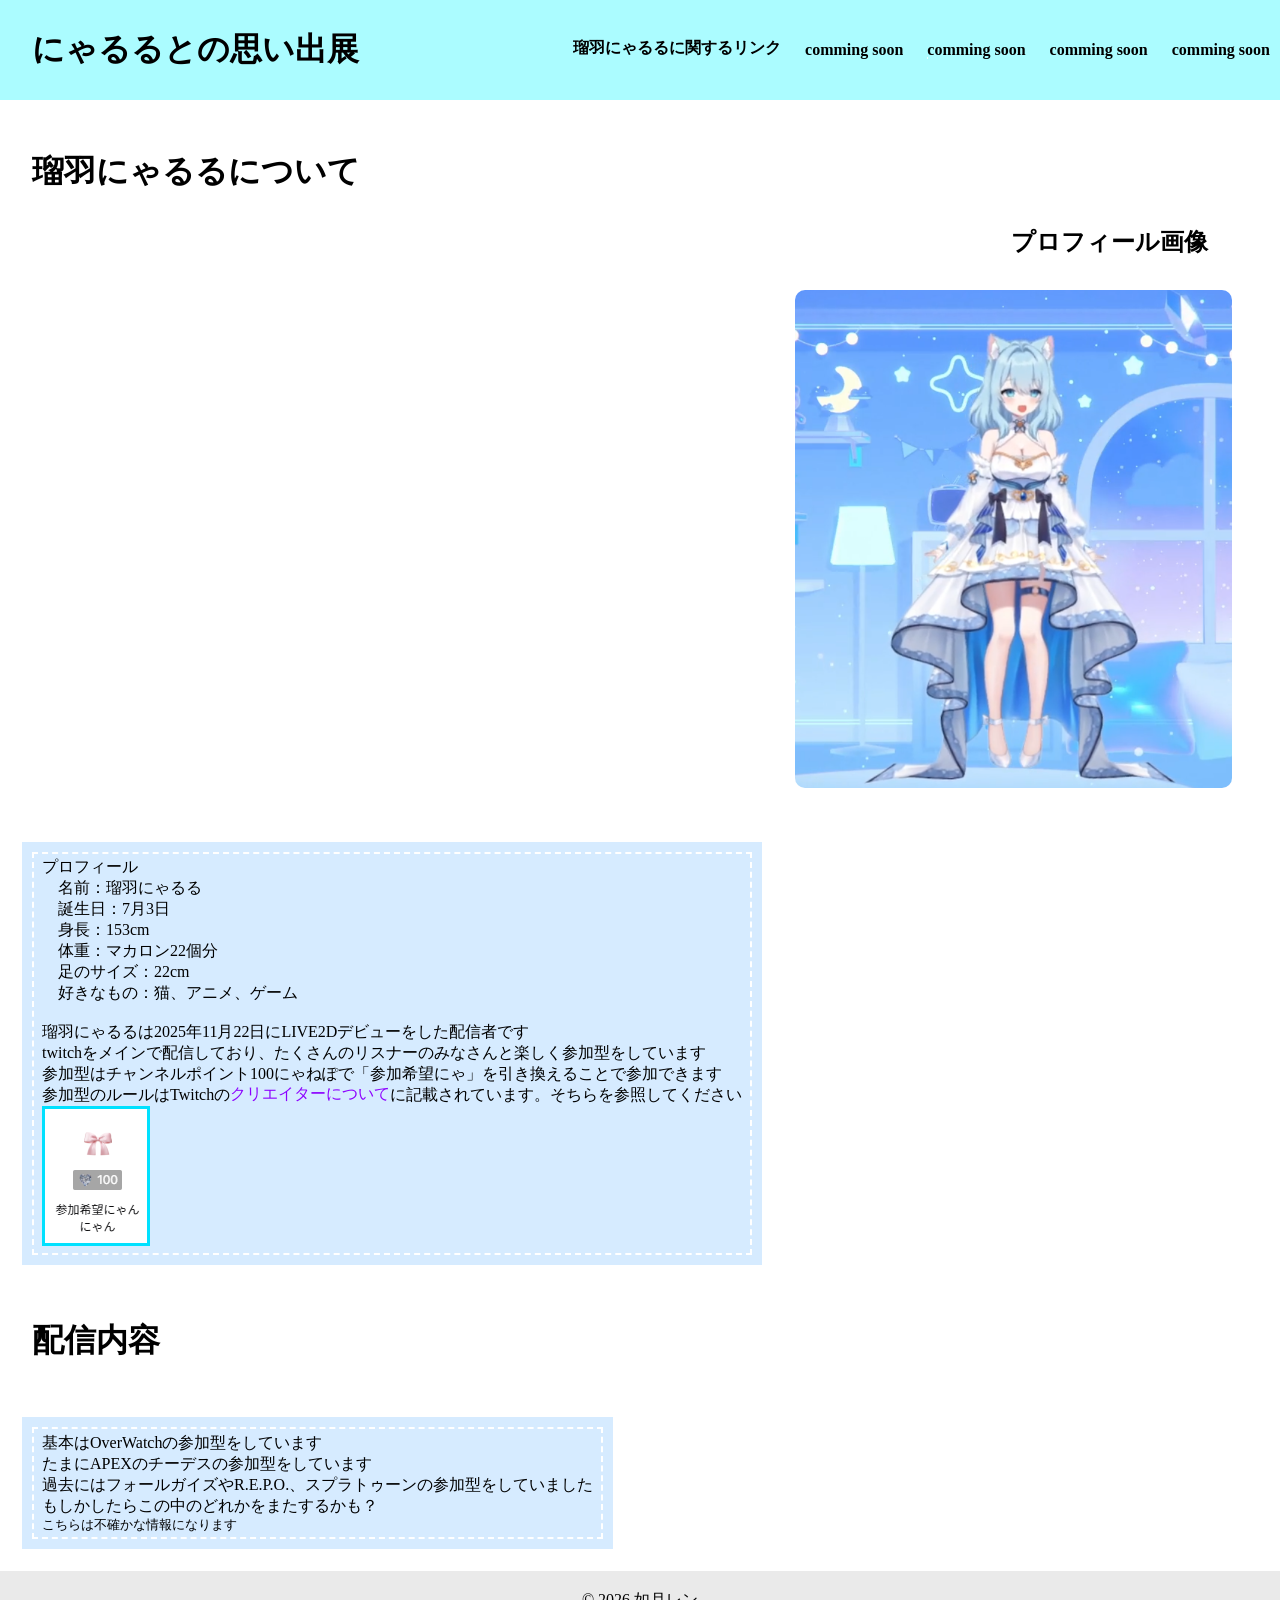
<file: index.html>
<!doctype html>
<html lang="ja">
  <head>
    <meta charset="UTF-8" />
    <title>にゃるるとの思い出展</title>
    <link rel="stylesheet" href="style.css" />
    <link rel="stylesheet" href="animation .css" />
  </head>
  <body>
    <header>
      <h1 class="title">にゃるるとの思い出展</h1>
      <nav class="nav menu-underline">
        <ul class="menu-group">
          <li class="menu-item">
            <a href="/link/"><strong>瑠羽にゃるるに関するリンク</strong></a>
          </li>
          <li class="menu-item">
            <a href="#"><strong>comming soon</strong></a>
          </li>
          <li class="menu-item">
            <a href="#"><strong>comming soon</strong></a>
          </li>
          <li class="menu-item">
            <a href="#"><strong>comming soon</strong></a>
          </li>
          <li class="menu-item">
            <a href="#"><strong>comming soon</strong></a>
          </li>
        </ul>
      </nav>
    </header>
    <br />
    <h1>瑠羽にゃるるについて</h1>
    <h2 align="right" style="margin: 0em 3em">プロフィール画像</h2>
    <img
      src="img/profile.png"
      align="right"
      style="margin: 2em 3em"
      width="437"
      height="498"
      alt="画像１"
      class="rounded-img"
    />

    <div class="box14">
      <div class="box14-p">
        <p>プロフィール</p>
        <p>　名前：瑠羽にゃるる</p>
        <p>　誕生日：7月3日</p>
        <p>　身長：153cm</p>
        <p>　体重：マカロン22個分</p>
        <p>　足のサイズ：22cm</p>
        <p>　好きなもの：猫、アニメ、ゲーム</p>
        <br />
        <p>瑠羽にゃるるは2025年11月22日にLIVE2Dデビューをした配信者です</p>
        <p>
          twitchをメインで配信しており、たくさんのリスナーのみなさんと楽しく参加型をしています
        </p>
        <p>
          参加型はチャンネルポイント100にゃねぽで「参加希望にゃ」を引き換えることで参加できます
        </p>
        <p>
          参加型のルールはTwitchの<a
            style="margin: -5px 0em; color: #8c00ff"
            href="https://www.twitch.tv/nyaru2_ru/about"
            >クリエイターについて</a
          >に記載されています。そちらを参照してください
        </p>
        <img src="img/chanepo.png" alt="画像１" style="border: 3px solid #00e1ff;" />
      </div>
    </div>
    <h1>配信内容</h1>
    <div class="box14">
      <div class="box14-p">
        <p>基本はOverWatchの参加型をしています</p>
        <p>たまにAPEXのチーデスの参加型をしています</p>
        <p>
          過去にはフォールガイズやR.E.P.O.、スプラトゥーンの参加型をしていました
        </p>
        <p>もしかしたらこの中のどれかをまたするかも？</p>
        <p style="font-size: 0.8em">こちらは不確かな情報になります</p>
      </div>
    </div>
    <footer>
      <p>© 2026 如月レン</p>
    </footer>
  </body>
</html>
</file>
<file: style.css>
* {
  padding: 0;
  margin: 0;
}

header {
  display: flex;
  width: 100%;
  height: 100px;
  background-color: #abfcff;
  align-items: center;
}

.title {
  margin-right: auto;
}

.menu-item {
  list-style: none;
  display: inline-block;
  padding: 10px;
}

h1 {
  margin: 1em 1em;
}
.box14 {
  padding: 0.2em 0.5em;
  margin: 2em 2em;
  background: #d6ebff;
  box-shadow: 0px 0px 0px 10px #d6ebff;
  border: dashed 2px white;
  display: inline-block;
}
.box14-p {
  margin: 0;
  padding: 0;
  height: auto;
  width: auto;
}

.box15 {
  padding: 0.2em 0.5em;
  margin: 4em 3em;
  display: inline-block;
  vertical-align: top;
  box-shadow: 0px 0px 0px 10px #d6ebff;
  border-radius: 10px;
  display: inline-block;
  box-sizing: border-box;
  width: 128px;
  height: 128px;
  text-decoration: none;
  color: inherit;
}

.rounded-img {
  border-radius: 10px;
}

footer {
  height: 60px;
  background-color: #eaeaea;
  color: black;

  display: flex;
  justify-content: center;
  align-items: center;
}

footer p {
  margin: 0;
}

a {
  text-decoration: none;
  color: inherit;
}
</file>
<file: animation .css>
.bounce {
  animation: bounceIn 0.8s ease-out;
}

@keyframes bounceIn {
  0% {
    transform: scale(0) translateY(-50px);
    opacity: 0;
  }
  50% {
    transform: scale(1.08) translateY(0);
    opacity: 1;
  }
  70% {
    transform: scale(0.9) translateY(-10px);
  }
  85% {
    transform: scale(1.03) translateY(0);
  }
  100% {
    transform: scale(1) translateY(0);
    opacity: 1;
  }
}

.notification {
  padding: 30px 40px;
  text-align: center;
}

a {
  display: inline-block;
  position: relative;
  overflow: hidden;
  text-decoration: none;
}

.menu-underline a {
  position: relative;
  overflow: hidden;
}

.menu-underline a::after {
  position: absolute;
  bottom: 0;
  left: 0;
  width: 100%;
  height: 2px;
  background-color: #ffffff;
  transform: translate(-100%, 0);
  transition: transform cubic-bezier(0.215, 0.61, 0.355, 1) 0.4s;
  content: "";
}

.menu-underline a:hover::after {
  transform: translate(0, 0);
}

.fade {
  opacity: 0;
  transform: translateY(50px);
  transition:
    opacity 1s,
    transform 1s;
}

.fade.show {
  opacity: 1;
  transform: translateY(0);
}
</file>
